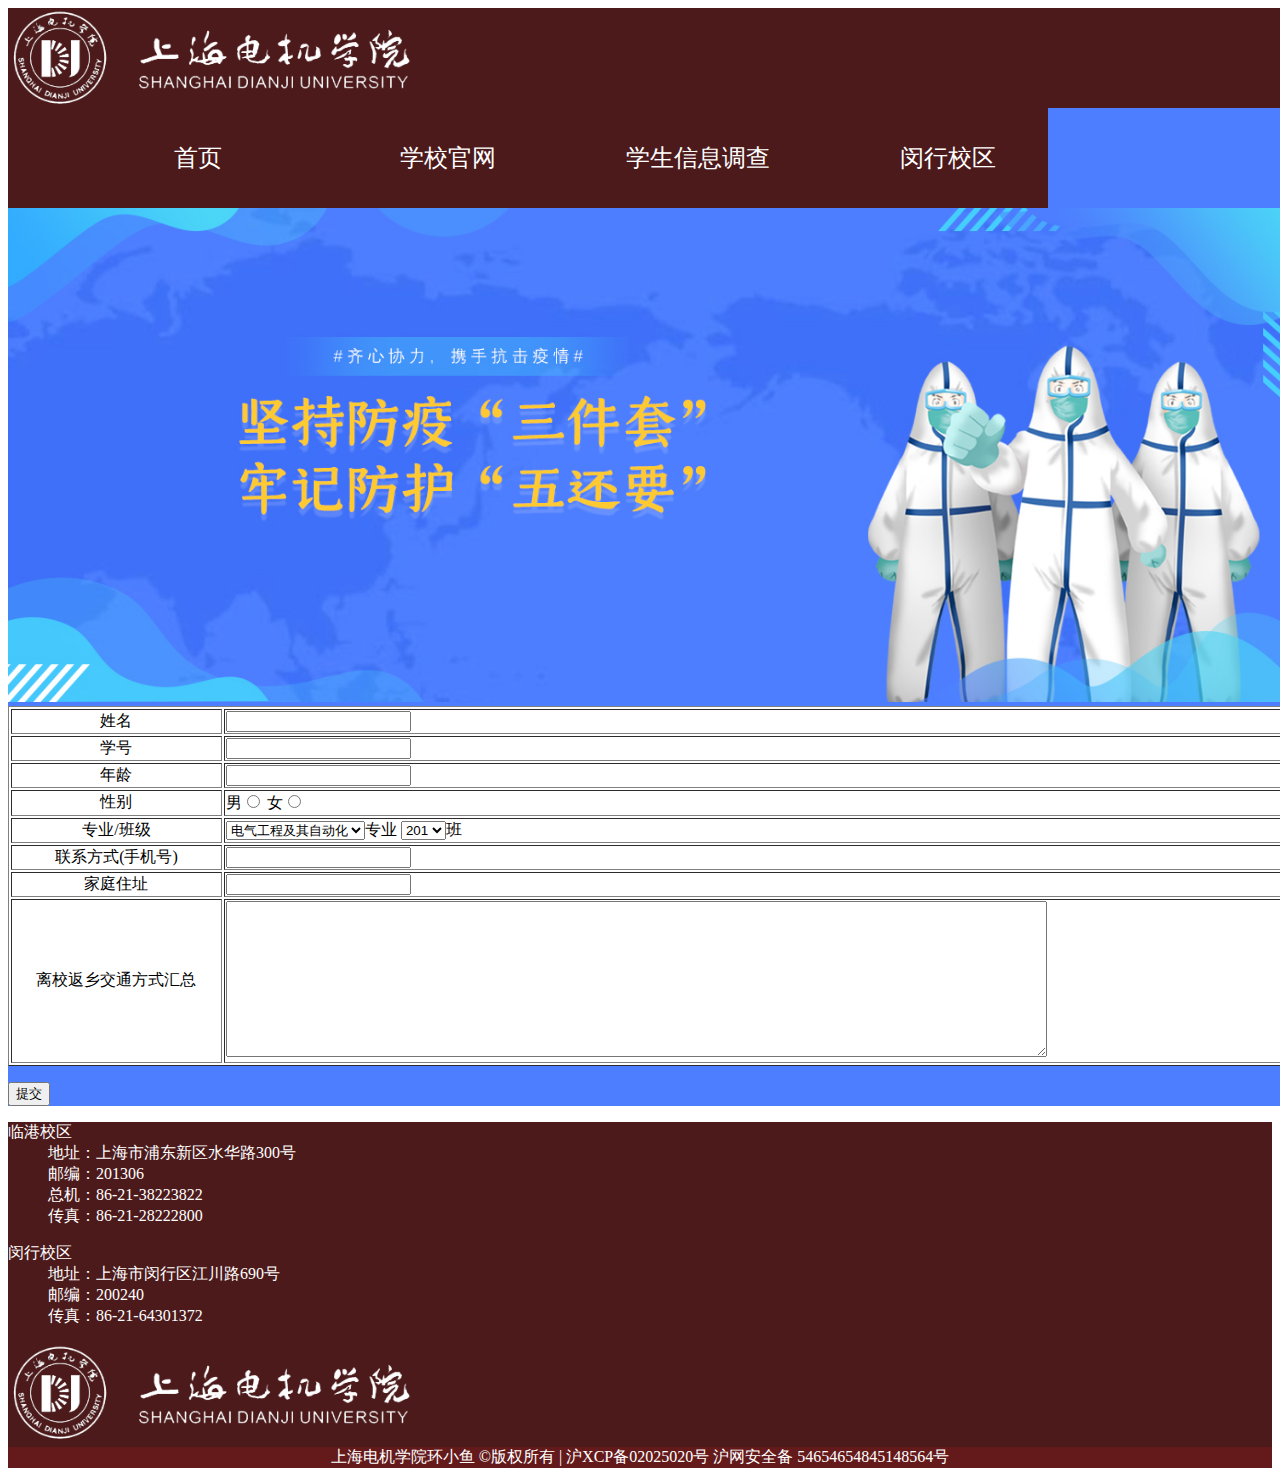
<file: form.html>
<!DOCTYPE html>
<html lang="en">
<head>
    <meta charset="UTF-8">
    <meta http-equiv="X-UA-Compatible" content="IE=edge">
    <meta name="viewport" content="width=device-width, initial-scale=1.0">
    <title>学生信息调查表</title>
    <link rel="stylesheet" href="./素材/1.css">
</head>
<body>
    <div class="top_nav">
        <img src="./素材/dianjilogo.png"  alt="">   
            <ul>
                 <a href="./index.html"><li>首页</li></a>
                 <a href="https://www.sdju.edu.cn/"><li>学校官网</li></a>
                 <a href="./form.html"><li>学生信息调查</li></a>
                 <a href="./minhang.html"><li>闵行校区</li></a>
                
             </ul>

    </div>
      <div class="top">
          <img src="./素材/form.jpg" width="100%" alt="">
          <form  action="">
              <table  border="1" width="100%" bgcolor="white" >
                  <tr>
                      <td align="center">姓名</td>
                      <td><input type="text"></td>
                  </tr>
                  <tr>
                      <td align="center">学号</td>
                      <td><input type="text"></td>
                  </tr>
                  <tr>
                      <td align="center">年龄</td>
                      <td><input type="number"></td>
                  </tr>
                  <tr>
                      <td align="center">性别</td>
                      <td>
                          男<input type="radio" value="xingbie">
                          女<input type="radio" value="xingbie">
                      </td>
                  </tr>
                  <tr>
                      <td align="center">专业/班级</td>
                      <td>
                          <select name="专业" id="">
                              <option value="">电气工程及其自动化</option>
                              <option value="">自动化</option>
                              <option value="">测控技术与仪器</option>
                          </select>专业
                          <select name="" id="">
                              <option value="">201</option>
                              <option value="">202</option>
                          </select>班
                      </td>
                  </tr>
                  <tr>
                      <td align="center">联系方式(手机号)</td>
                      <td><input type="number"></td>
                  </tr>
                  <tr>
                      <td align="center">家庭住址</td>
                      <td><input type="text" ></td>
                  </tr>
                  <tr>
                      <td align="center">离校返乡交通方式汇总</td>
                      <td>
                          <textarea name="" id="" cols="100%" rows="10"></textarea>
                      </td>
                  </tr>
              </table>
              <p>
                  <button>
                      提交
                  </button>
              </p>
          </form>

      </div>
    <div class="bottom";margin-top:0px>
        <dl>临港校区
              <dd>地址：上海市浦东新区水华路300号</dd>
              <dd>邮编：201306</dd>
              <dd>总机：86-21-38223822</dd>
              <dd>传真：86-21-28222800</dd>
        </dl>
        <dl>闵行校区
              <dd>地址：上海市闵行区江川路690号</dd>
              <dd>邮编：200240</dd>
              <dd>传真：86-21-64301372</dd>
        </dl>
        <div>
              <a href="https://www.sdju.edu.cn/"><img src="./素材/dianjilogo.png" alt=""></a>
            
        </div>
     </div>
     <div class="copyright">
          上海电机学院环小鱼 ©版权所有 | 沪XCP备02025020号  沪网安全备 54654654845148564号
     </div>
</body>
</html>
</file>
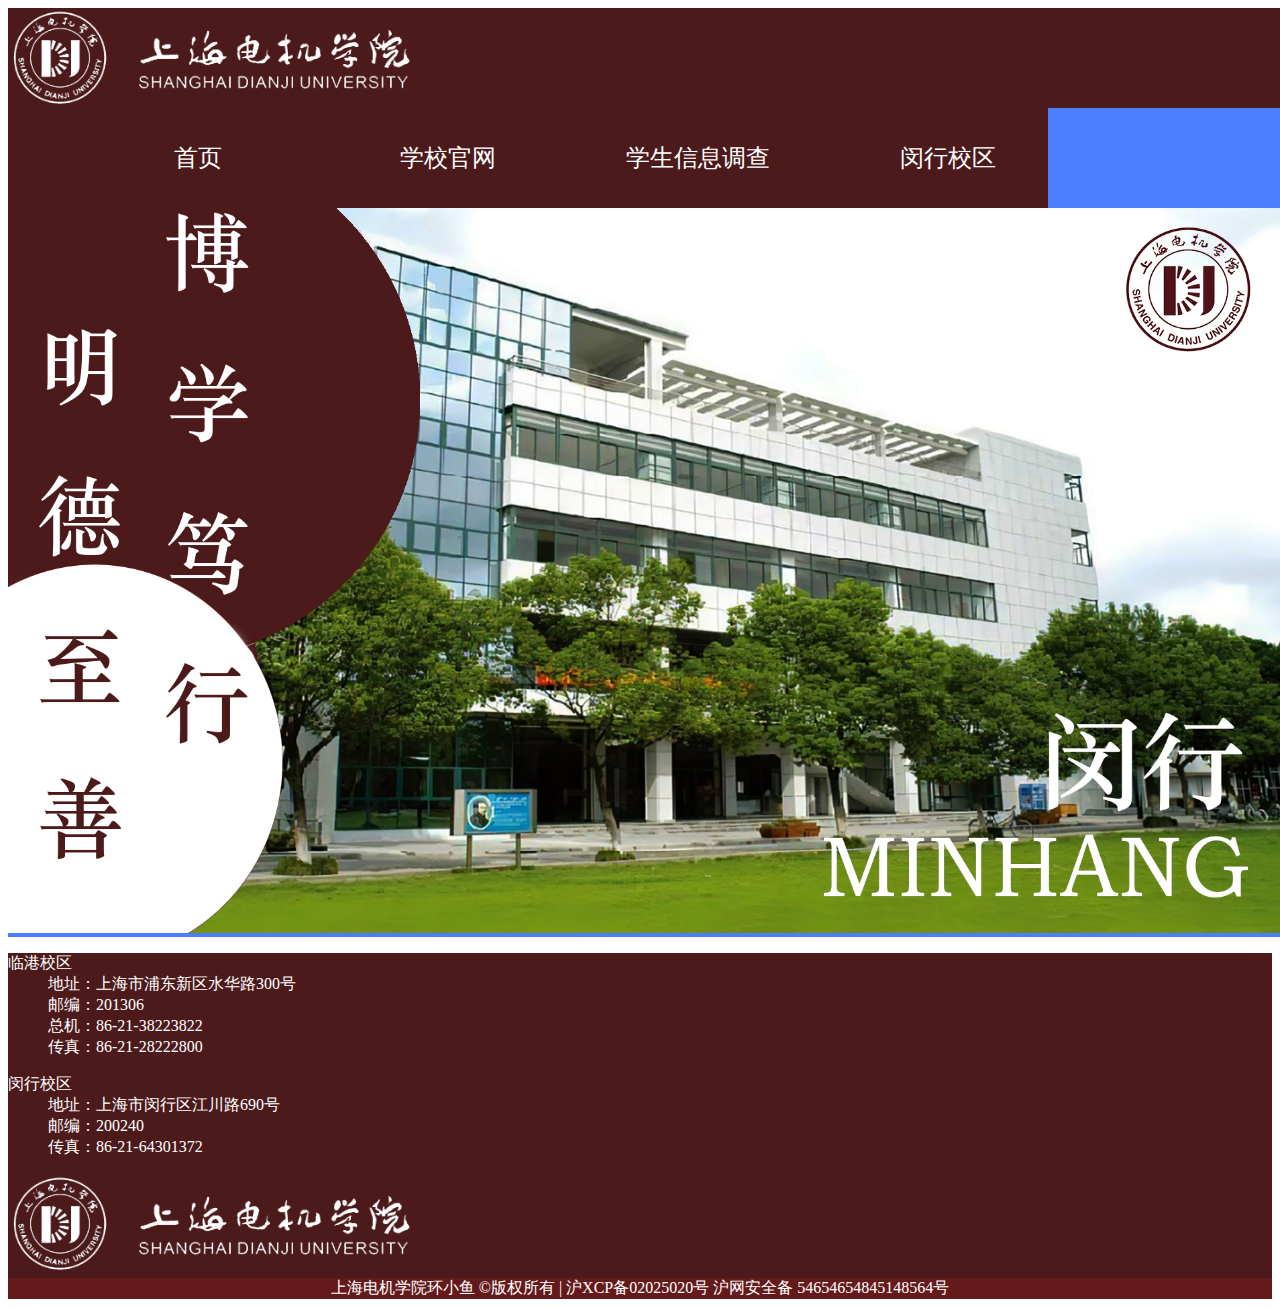
<file: minhang.html>
<!DOCTYPE html>
<html lang="en">
<head>
    <meta charset="UTF-8">
    <meta http-equiv="X-UA-Compatible" content="IE=edge">
    <meta name="viewport" content="width=device-width, initial-scale=1.0">
    <title>minhang</title>
    <link rel="stylesheet" href="./素材/1.css">
</head>
<body>

     <div class="top_nav" >
        <img src="./素材/dianjilogo.png"  alt="">   
            <ul>
                 <a href="./index.html"><li>首页</li></a>
                 <a href="https://www.sdju.edu.cn/"><li>学校官网</li></a>
                 <a href="./form.html"><li>学生信息调查</li></a>
                 <a href="./minhang.html"><li>闵行校区</li></a>
                
             </ul>

    </div>
    
    <div class="top";margin-bottom:0px>
    <img src="./素材/minhang.jpg" width="100%" alt="">
    </div>
    <div class="bottom";margin-top:0px>
      <dl>临港校区
          <dd>地址：上海市浦东新区水华路300号</dd>
          <dd>邮编：201306</dd>
          <dd>总机：86-21-38223822</dd>
          <dd>传真：86-21-28222800</dd>
      </dl>
      <dl>闵行校区
          <dd>地址：上海市闵行区江川路690号</dd>
          <dd>邮编：200240</dd>
          <dd>传真：86-21-64301372</dd>
      </dl>
      <div>
          <a href="https://www.sdju.edu.cn/"><img src="./素材/dianjilogo.png" alt=""></a>
        
      </div>
    </div>
    <div class="copyright">
      上海电机学院环小鱼 ©版权所有 | 沪XCP备02025020号  沪网安全备 54654654845148564号
    </div>
</body>
</html>
</file>
<file: 素材/1.css>
.top
{
    width: 100vmax;
    
    background-color:rgba(77, 126, 255, 1);
    background-size: cover;
    color: black;
    
}
.top form
{
    margin-right: auto;
    margin-left: auto;
}
.top_nav
{
    width:100vw;
    height: 100px; ;
    background: rgba(76, 26, 27, 1);
    
   
}
.top_nav img
{
    height: 100px;
    float: left;
}
.top_nav ul
{
    width: 1000px;
    height: 100px;
    float: left;
    padding: left 20px;
    margin: 0px;
    background-color: rgba(76, 26, 27, 1);
}
.top_nav ul li
{
    width: 200px;
    height: 100px;
    line-height: 100px;
    float:left ;
    font-size: 24px;
    color: white;
    list-style: none;
    text-align: center;
    margin-left: 50px;
    
}
.top_nav ul li:hover
{
    text-shadow: 0px 0px 5px gold;
}

.bottom
{
    background-color: rgba(76, 26, 27, 1);
    color: white;
}
.bottom div img
{
    height: 100px;
}
.bottom dl
{
    width: 500px;
}
.copyright
{
    text-align: center;
    background-color: rgba(100, 26, 27, 1);
    color: white;
}
</file>
